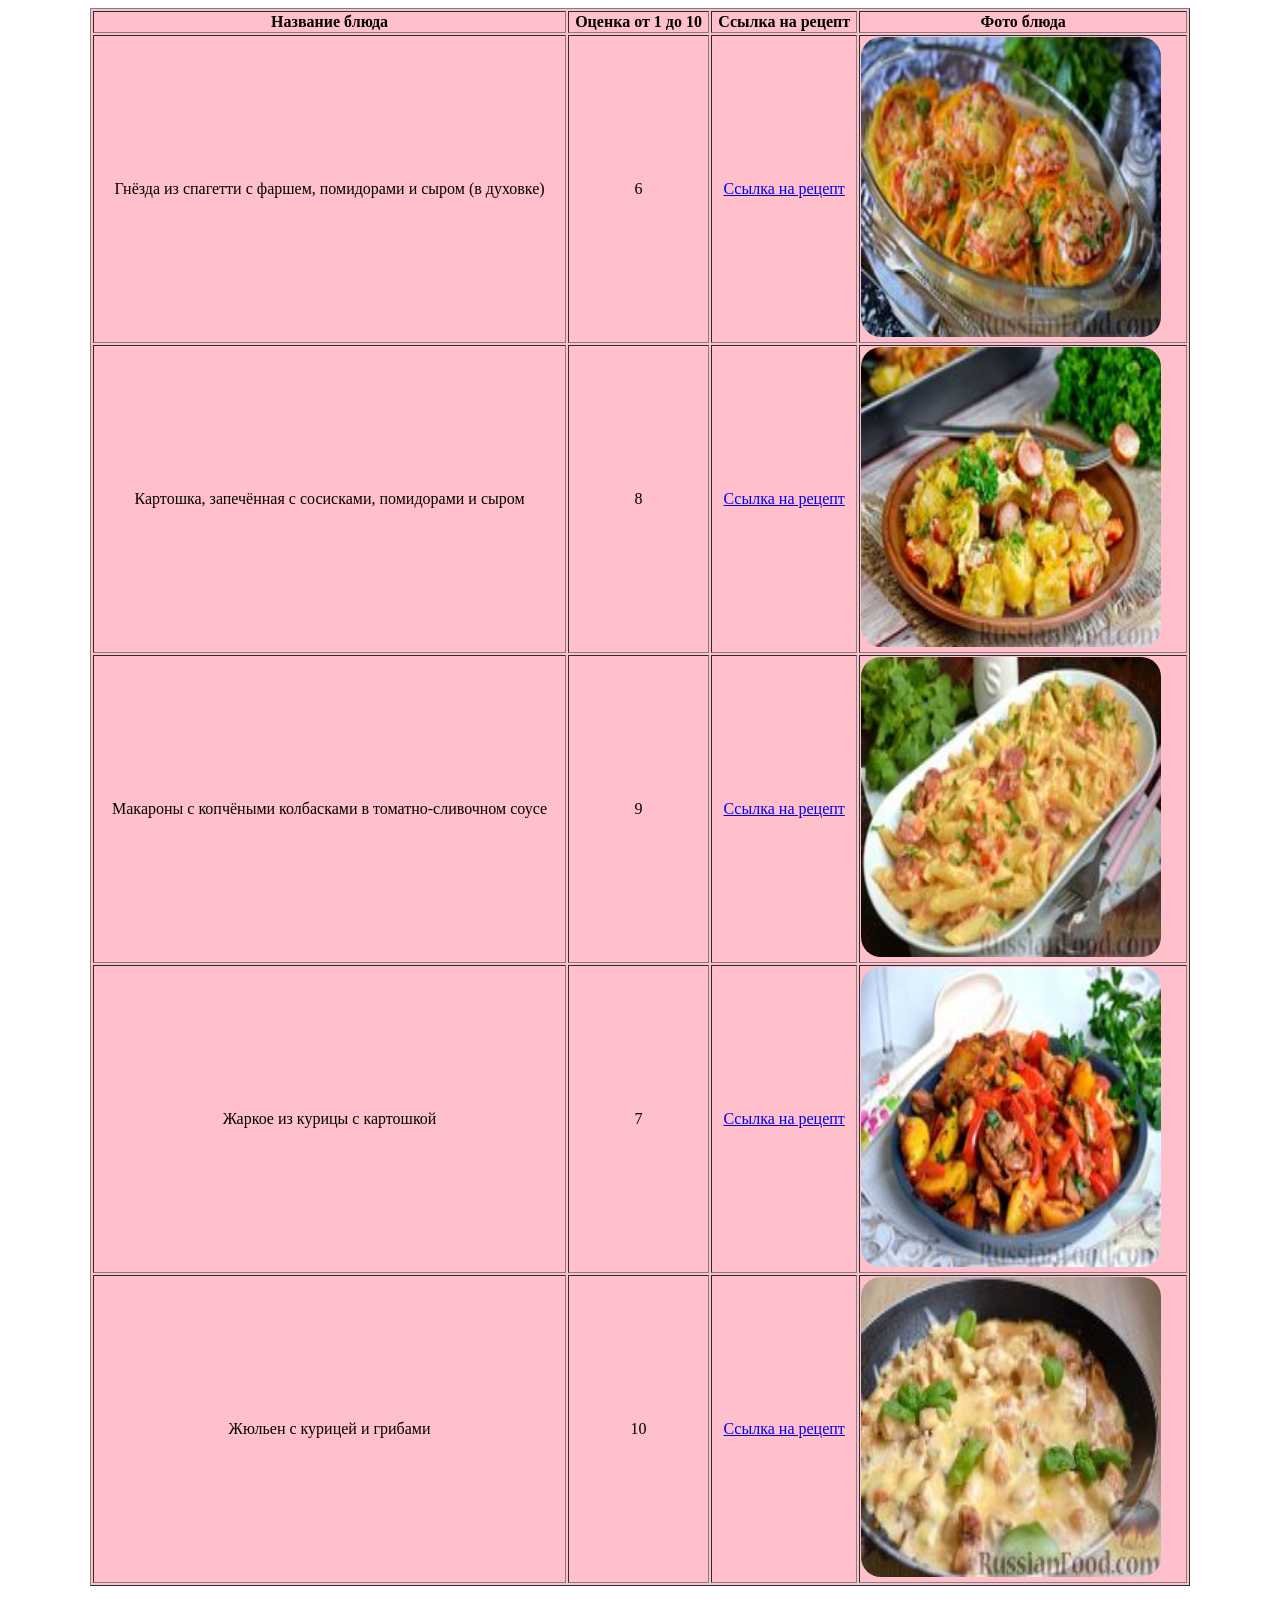
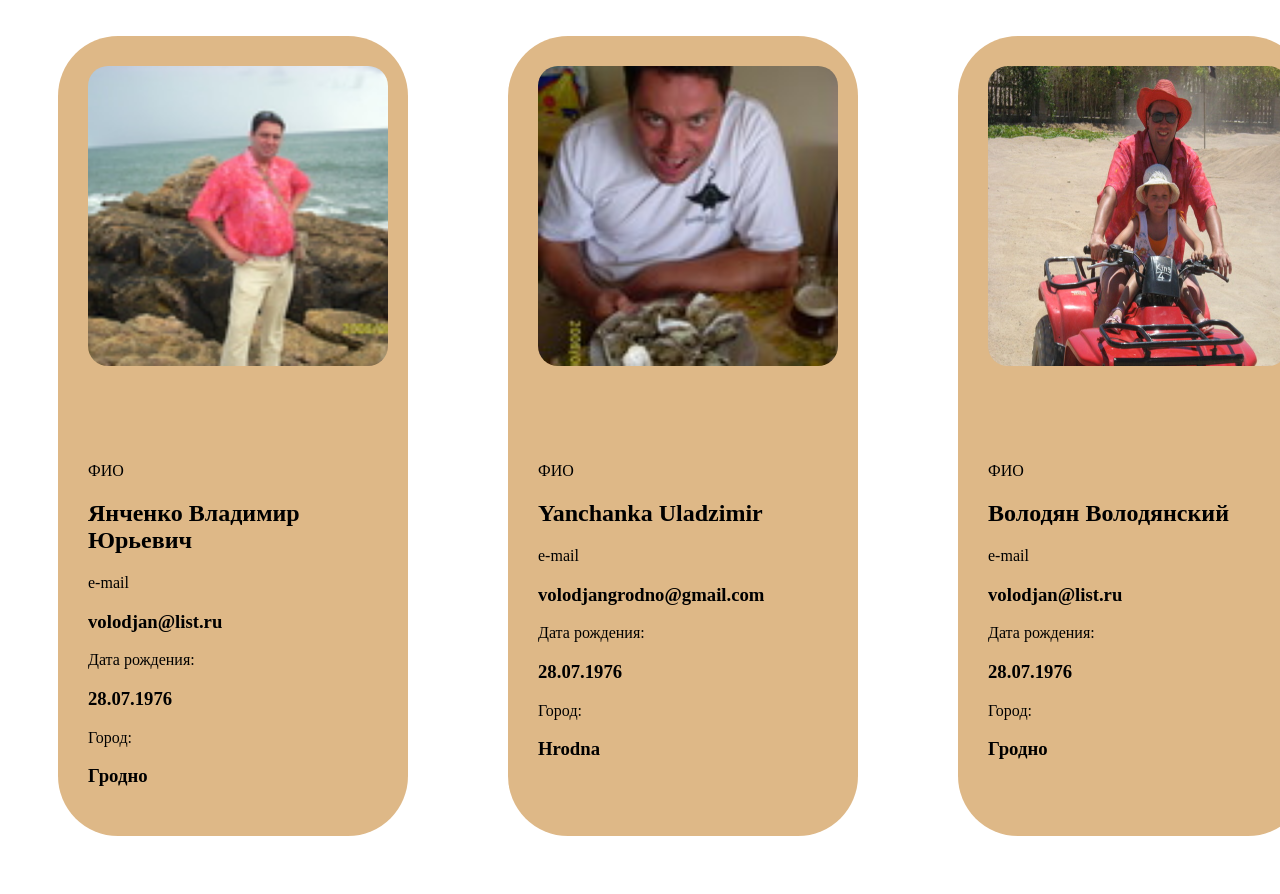
<file: index.html>
<!DOCTYPE html>
<html lang="ru">
<head>
    <meta charset="UTF-8">
    <title>Таблица моих предпочтений</title>
    <link rel="stylesheet" href="style.css">
</head>
<body>

    <table align="center" border="1px" bgcolor="pink" width="1100px">
        <tr>
            <th>Название блюда</th>
            <th>Оценка от 1 до 10</th>
            <th>Ссылка на рецепт</th>
            <th>Фото блюда</th>
        </tr>
        <tr>
            <td align="center">Гнёзда из спагетти с фаршем, помидорами и сыром (в духовке)</td>
            <td align="center">6</td>
            <td align="center"><a href="https://www.russianfood.com/recipes/recipe.php?rid=151372">Ссылка на рецепт</a></td>
            <td><img src="Images/Гнёзда из спагетти с фаршем, помидорами и сыром (в духовке).jpg"></td>
        </tr>
        <tr>
            <td align="center">Картошка, запечённая с сосисками, помидорами и сыром</td>
            <td align="center">8</td>
            <td align="center"><a href="https://www.russianfood.com/recipes/recipe.php?rid=165007">Ссылка на рецепт</a></td>
            <td><img src="Images/Картошка, запечённая с сосисками, помидорами и сыром.jpg"></td>
        </tr>
        <tr>
            <td align="center">Макароны с копчёными колбасками в томатно-сливочном соусе</td>
            <td align="center">9</td>
            <td align="center"><a href="https://www.russianfood.com/recipes/recipe.php?rid=161091">Ссылка на рецепт</a></td>
            <td><img src="Images/Макароны с копчёными колбасками в томатно-сливочном соусе.jpg"></td>
        </tr>
        <tr>
            <td align="center">Жаркое из курицы с картошкой</td>
            <td align="center">7</td>
            <td align="center"><a href="https://www.russianfood.com/recipes/recipe.php?rid=170344">Ссылка на рецепт</a></td>
            <td><img src="Images/Жаркое из курицы с картошкой.jpg"></td>
        </tr>
        <tr>
            <td align="center">Жюльен с курицей и грибами</td>
            <td align="center">10</td>
            <td align="center"><a href="https://www.russianfood.com/recipes/recipe.php?rid=140728">Ссылка на рецепт</a></td>
            <td><img src="Images/Жюльен с курицей и грибами.jpg"></td>
        </tr>
    </table>



<section>
    <div class="card">
        <div class="photo">
            <img src="Images/Атлантика.JPG">
        </div>
        <div class="info">
            <p>ФИО</p>
            <h1>Янченко Владимир Юрьевич</h1>
            <p>e-mail</p>
            <H3>volodjan@list.ru</H3>
            <p>Дата рождения:</p>
            <h3>28.07.1976</h3>
            <p>Город:</p>
            <h3>Гродно</h3>
        </div>
    </div>

    <div class="card">
        <div class="photo">
            <img src="Images/Криветки.jpg">
        </div>
        <div class="info">
            <p>ФИО</p>
            <h1>Yanchanka Uladzimir</h1>
            <p>e-mail</p>
            <H3>volodjangrodno@gmail.com</H3>
            <p>Дата рождения:</p>
            <h3>28.07.1976</h3>
            <p>Город:</p>
            <h3>Hrodna</h3>
        </div>
    </div>

    <div class="card">
        <div class="photo">
            <img src="Images/Я с Виолеттой на квадроцикле.jpg">
        </div>
        <div class="info">
            <p>ФИО</p>
            <h1>Володян Володянский</h1>
            <p>e-mail</p>
            <H3>volodjan@list.ru</H3>
            <p>Дата рождения:</p>
            <h3>28.07.1976</h3>
            <p>Город:</p>
            <h3>Гродно</h3>
        </div>
    </div>
</section>

</body>
</html>
</file>
<file: style.css>
section {
    display: flex;
    align-items: center;
    justify-content: space-around;

}

.card{

    width: 350px;
    height: 800px;
    background-color: burlywood;
    border-radius: 60px;
    margin: 50px;
    transition: 1s;

}

.card:hover {

    width: 350px;
    height: 800px;
    background-color: #40E0D0;
    border-radius: 60px;
    margin: 50px;
    transition: 1s;

}

.photo {

    height: 40%;
    padding: 30px;
    # padding - это внутренний отступ
    # Для внешних отступов используется margin
}

.info {
    padding: 30px;
    height: 40%;
}

img {

    width: 300px;
    height: 300px;
    border-radius: 20px;
}
</file>
